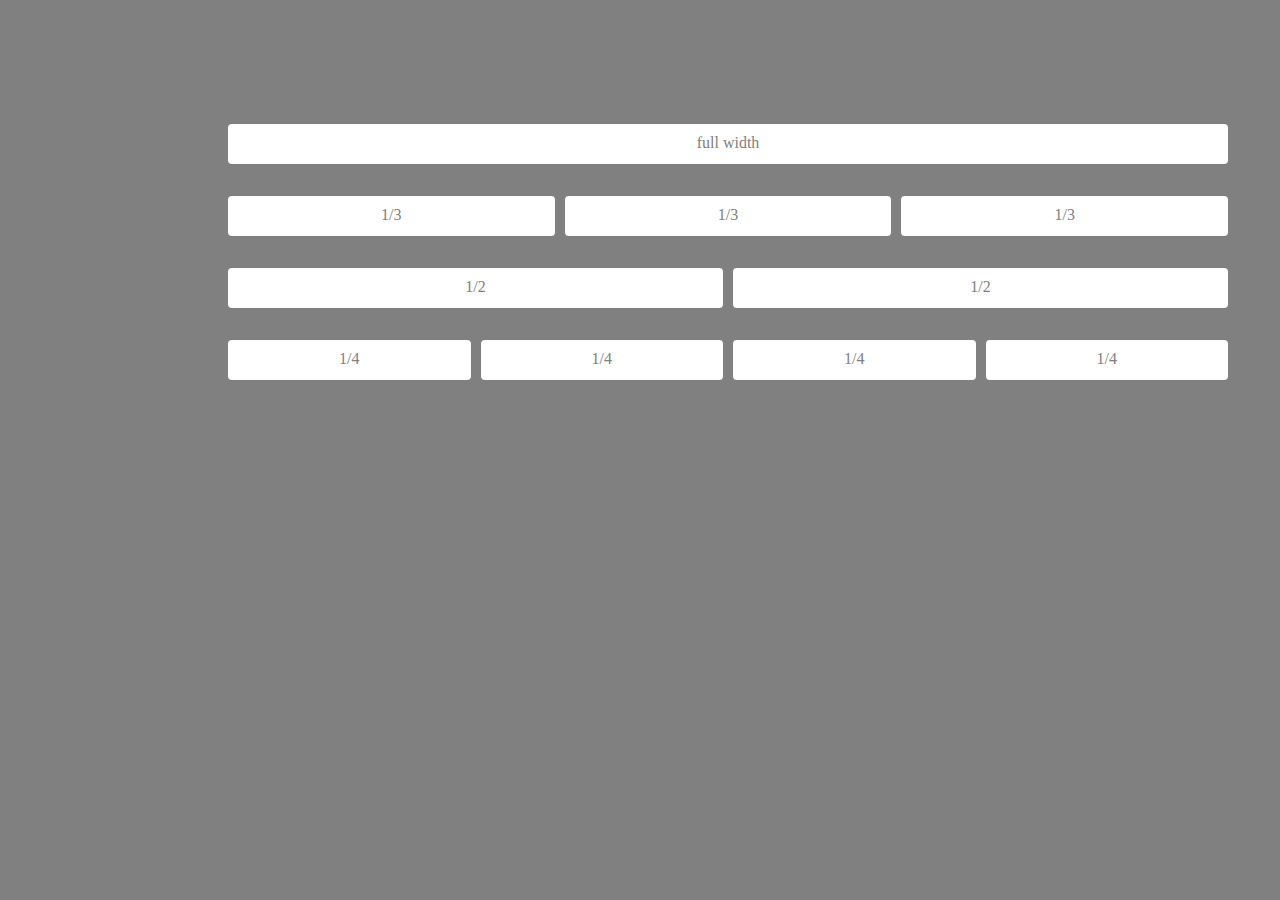
<file: 1/index.html>
<!DOCTYPE html>
<html lang="en">
<head>
    <meta charset="UTF-8">
    <meta name="viewport" content="width=\, initial-scale=1.0">
    <link rel="stylesheet" href="style.css">
    <title>task 3-1</title>
</head>
<body>
    <div class="container">
    <div class="full">
        <p class="fullp">full width</p>
    </div>
<div class="div2">
    <p class="p2">1/3</p>
    <p class="p2">1/3</p>
    <p class="p2">1/3</p>
</div>
<div class="div3">
    <p class="p3">1/2</p>
    <p class="p3">1/2</p>
</div>
<div class="div4">
    <p class="p4">1/4</p>
    <p class="p4">1/4</p>
    <p class="p4">1/4</p>
    <p class="p4">1/4</p>
</div>
</div>
</body>
</html>
</file>
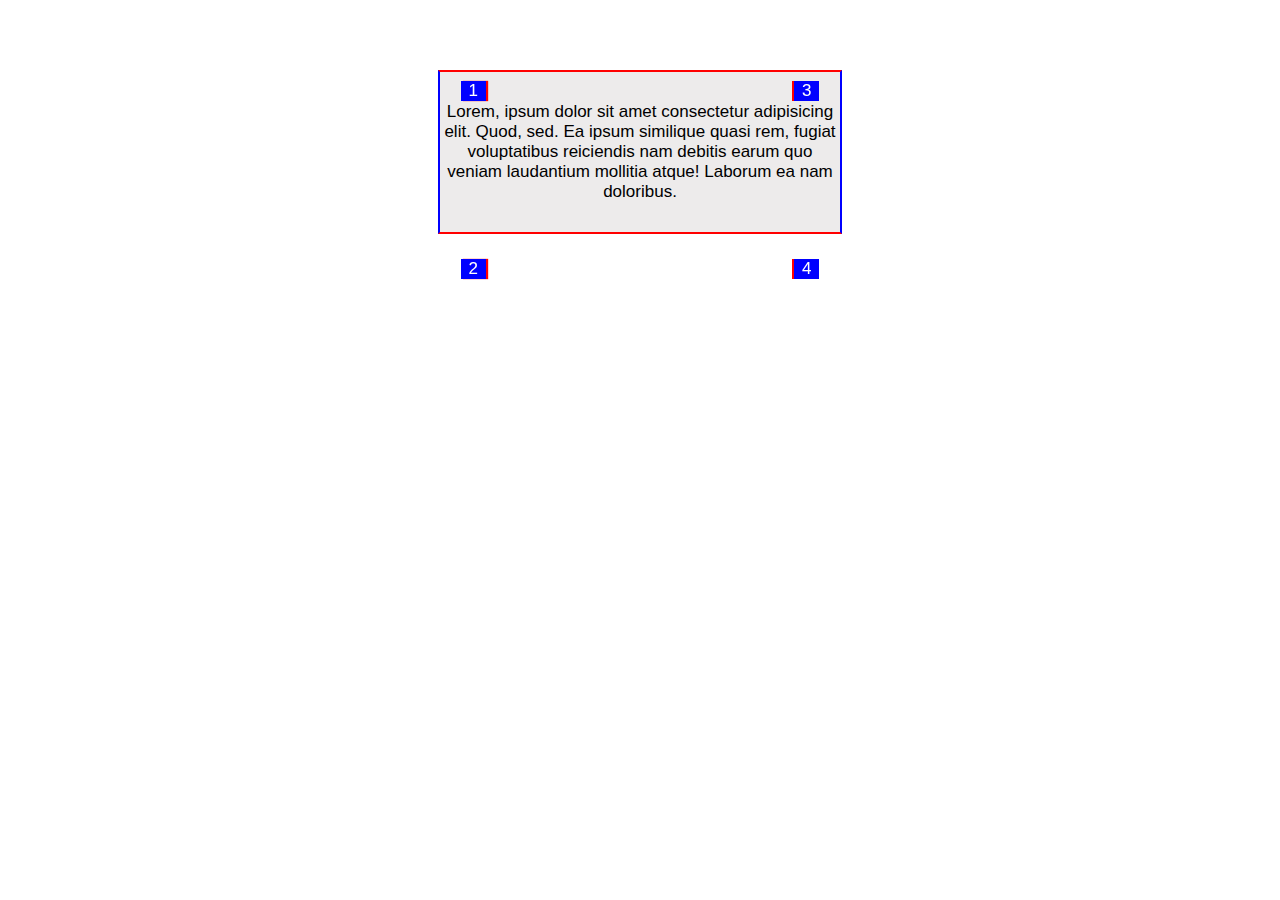
<file: 2/index.html>
<!DOCTYPE html>
<html lang="en">
<head>
    <meta charset="UTF-8">
    <meta name="viewport" content="width=device-width, initial-scale=1.0">
    <link rel="stylesheet" href="style.css">
    <title>2</title>
</head>
<body>
    <center>
    <div>
<br>
 Lorem, ipsum dolor sit amet consectetur adipisicing elit. Quod, sed. Ea
 ipsum similique quasi rem, fugiat voluptatibus reiciendis nam debitis
 earum quo veniam laudantium mollitia atque! Laborum ea nam doloribus.
 <br>
 <br>
 <span class="top-left">1</span>
 <span class="bottom-left">2</span>
 <span class="top-right">3</span>
 <span class="bottom-right">4</span>
</div>
</center>
</body>
</html>
</file>
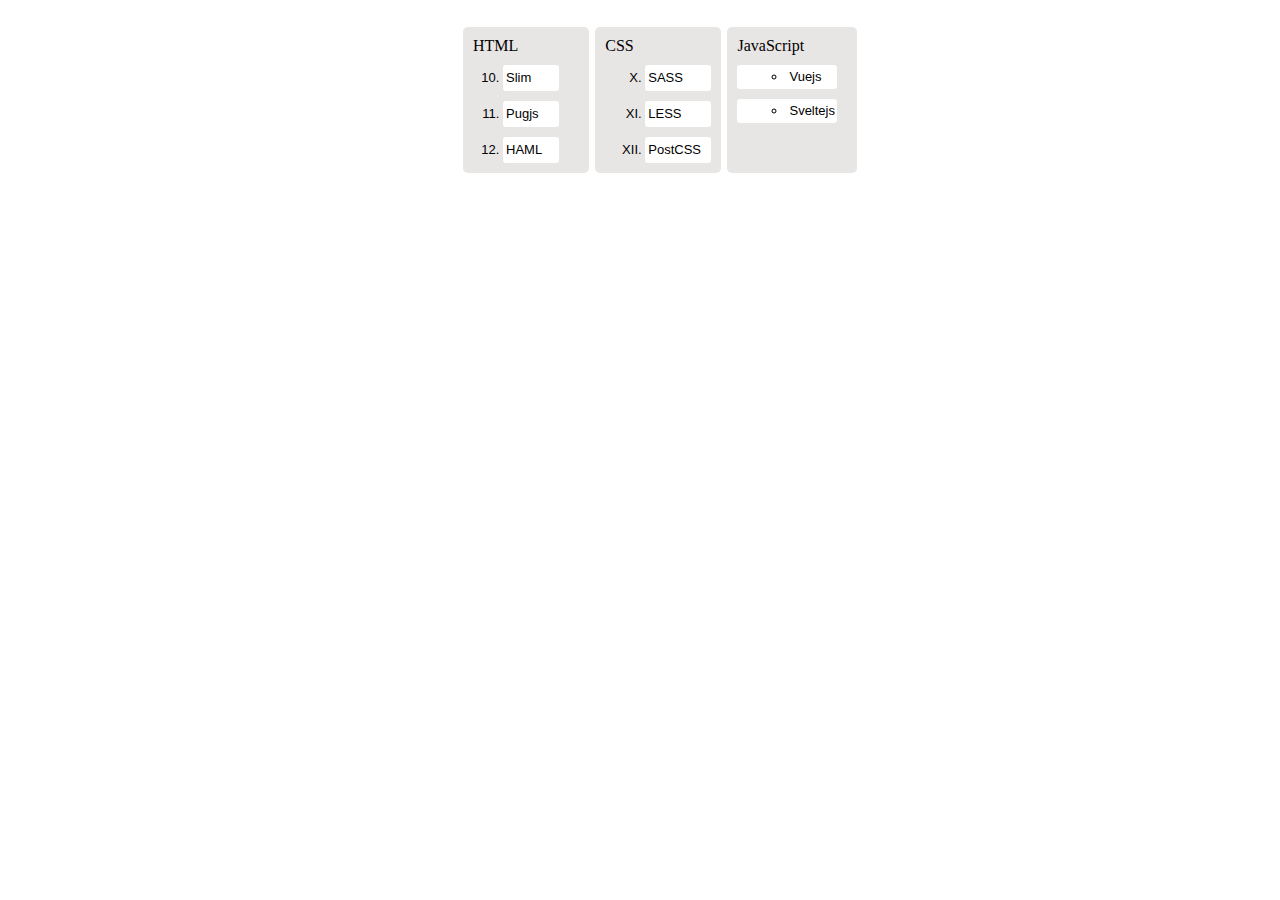
<file: 3/index.html>
<!DOCTYPE html>
<html lang="en">
<head>
    <meta charset="UTF-8">
    <meta name="viewport" content="width=device-width, initial-scale=1.0">
    <link rel="stylesheet" href="style.css">
    <title>3</title>
</head>
<body>
    <ul class="main">
 <li class="li1" type="none">
 HTML
 <ol type="1" start="10">
 <li class="i1">Slim</li>
 <li class="i1">Pugjs</li>
 <li class="i1">HAML</li>
 </ol>
 </li>
 <br>
 <li class="li1" type="none">
 CSS
 <ol class="ol2" type="I" start="10">
 <li class="ol1">SASS</li>
 <li class="ol1">LESS</li>
 <li class="ol1">PostCSS</li>
 </ol>
 </li>
 <br>
 <li class="li1" type="none">
 JavaScript
 <ul>
    <div>
 <li class="li3">Vuejs</li>
 </div>
 <div>
 <li class="li3">Sveltejs</li>
 </div>
 </ul>
 </li>
</ul>
</body>
</html>
</file>
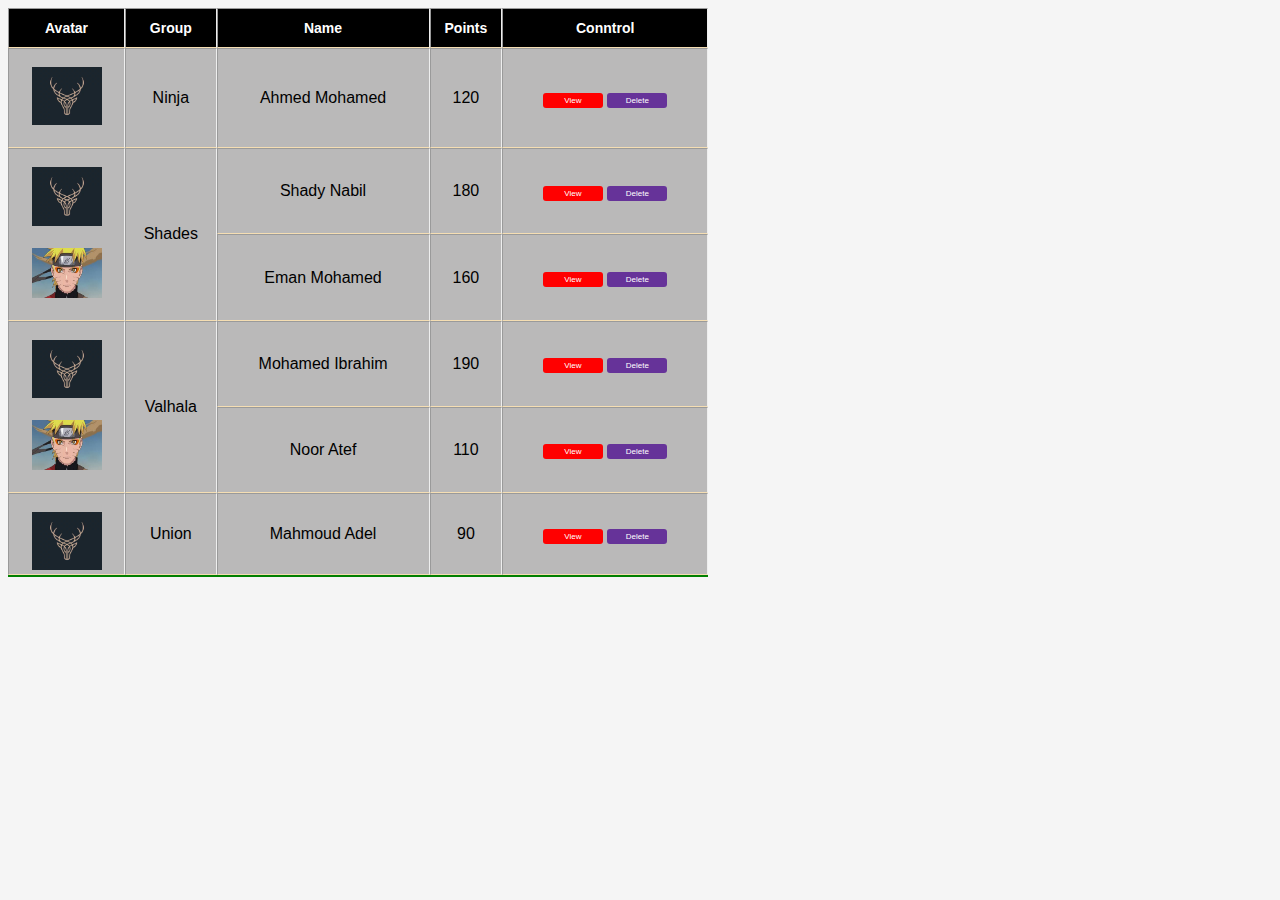
<file: 4/index.html>
<!DOCTYPE html>
<html lang="en">
  <head>
    <link rel="stylesheet" href="style.css" />
    <meta charset="UTF-8" />
    <meta name="viewport" content="width=device-width, initial-scale=1.0" />
    <title>4</title>
  </head>
  <body>
    <table border="1px" cellspacing="0" cellpadding="0">
      <thead>
        <tr>
          <th>Avatar</th>
          <th>Group</th>
          <th>Name</th>
          <th>Points</th>
          <th>Conntrol</th>
        </tr>
      </thead>
      <tbody>
        <tr>
          <td> <br>
            <img class="i1" src="img1.webp" alt="person1" /> <br><br></td>
          <td>Ninja</td>
          <td>Ahmed Mohamed</td>
          <td>120</td>
          <td>
            <button class="a1">View</button>
            <button class="a2">Delete</button>
          </td>
        </tr>
        <tr>
          <td rowspan="2">
            <br>
            <img class="i1" src="img1.webp" alt="person1"/><br><br>
        <img class="i3" src="img2.jpeg" alt="person2" />
        <br><br>
    </td>
          <td rowspan="2">Shades</td>
          <td>Shady Nabil</td>
          <td>180</td>
          <td>
            <button class="a1">View</button>
            <button class="a2">Delete</button>
          </td>
        </tr>
         <tr>
          <td>Eman Mohamed</td>
          <td>160</td>
          <td>
            <button class="a1">View</button>
            <button class="a2">Delete</button>
          </td>
        </tr>
 <tr>
          <td rowspan="2"> 
           <br> <img class="i1" src="img1.webp" alt="person1"/><br><br>
        <img class="i3" src="img2.jpeg" alt="person2" /><br><br>
    </td>
          <td rowspan="2">Valhala</td>
          <td>Mohamed Ibrahim</td>
          <td>190</td>
          <td>
           <button class="a1">View</button>
            <button class="a2">Delete</button>
          </td>
        </tr>
         <tr>
          <td>Noor Atef</td>
          <td>110</td>
          <td>
            <button class="a1">View</button>
            <button class="a2">Delete</button>
          </td>
        </tr>
        <tr>
<td>
  <br>
     <img class="i1" src="img1.webp" alt="person1" /><br>
</td>
<td>Union </td>
<td>Mahmoud Adel </td>
<td>90</td>
<td>
    <button class="a1">View</button>
            <button class="a2">Delete</button>
</td>
        </tr>
      </tbody>
    </table>
    <div></div>
  </body>
</html>
</file>
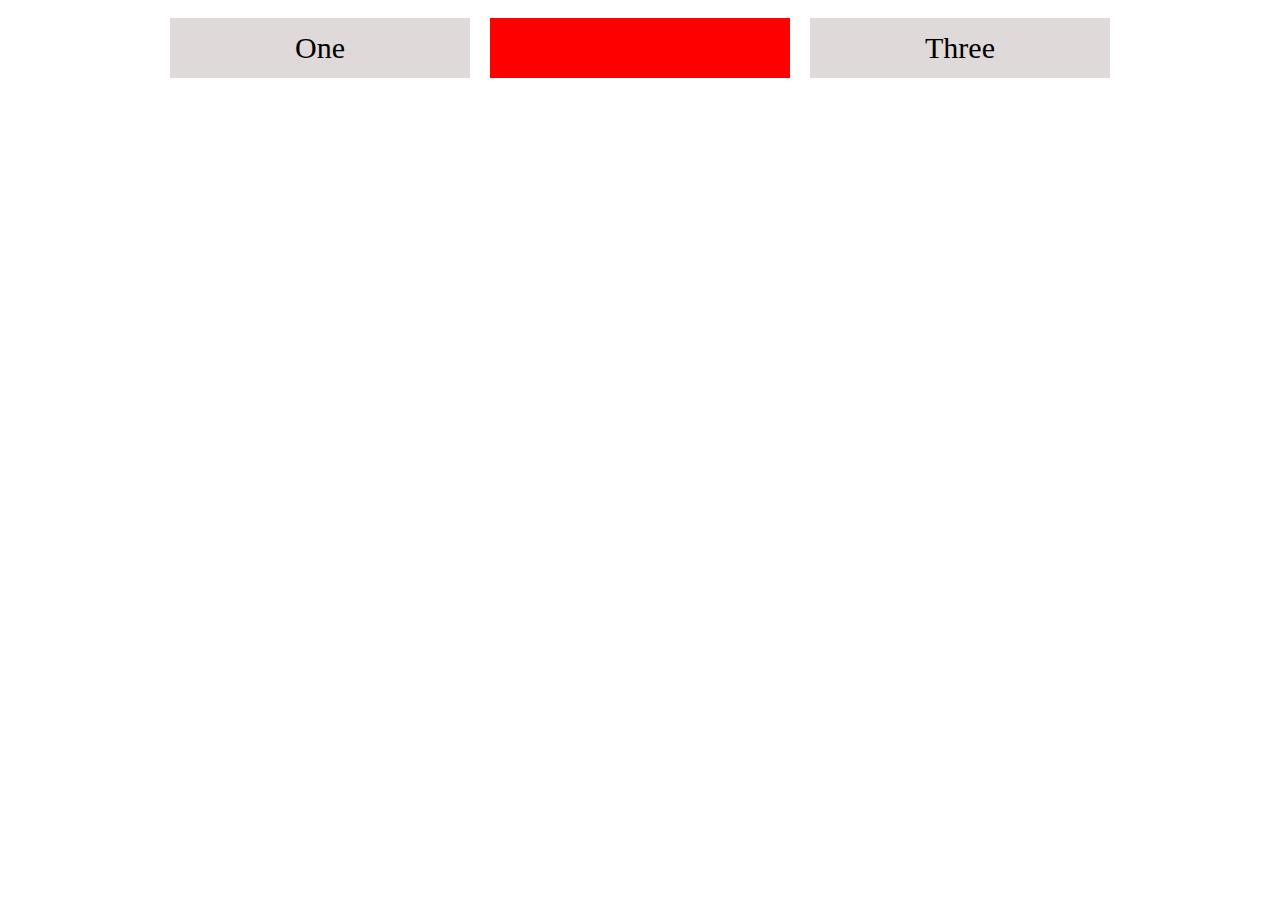
<file: 5/index.html>
<!DOCTYPE html>
<html lang="en">
<head>
    <meta charset="UTF-8">
    <link rel="stylesheet" href="style.css">
    <meta name="viewport" content="width=device-width, initial-scale=1.0">
    <title>5</title>
</head>
<body>
    <div class="div1">One</div>
<div class="div2"></div>
<div class="div3">Three</div>
</body>
</html>
</file>
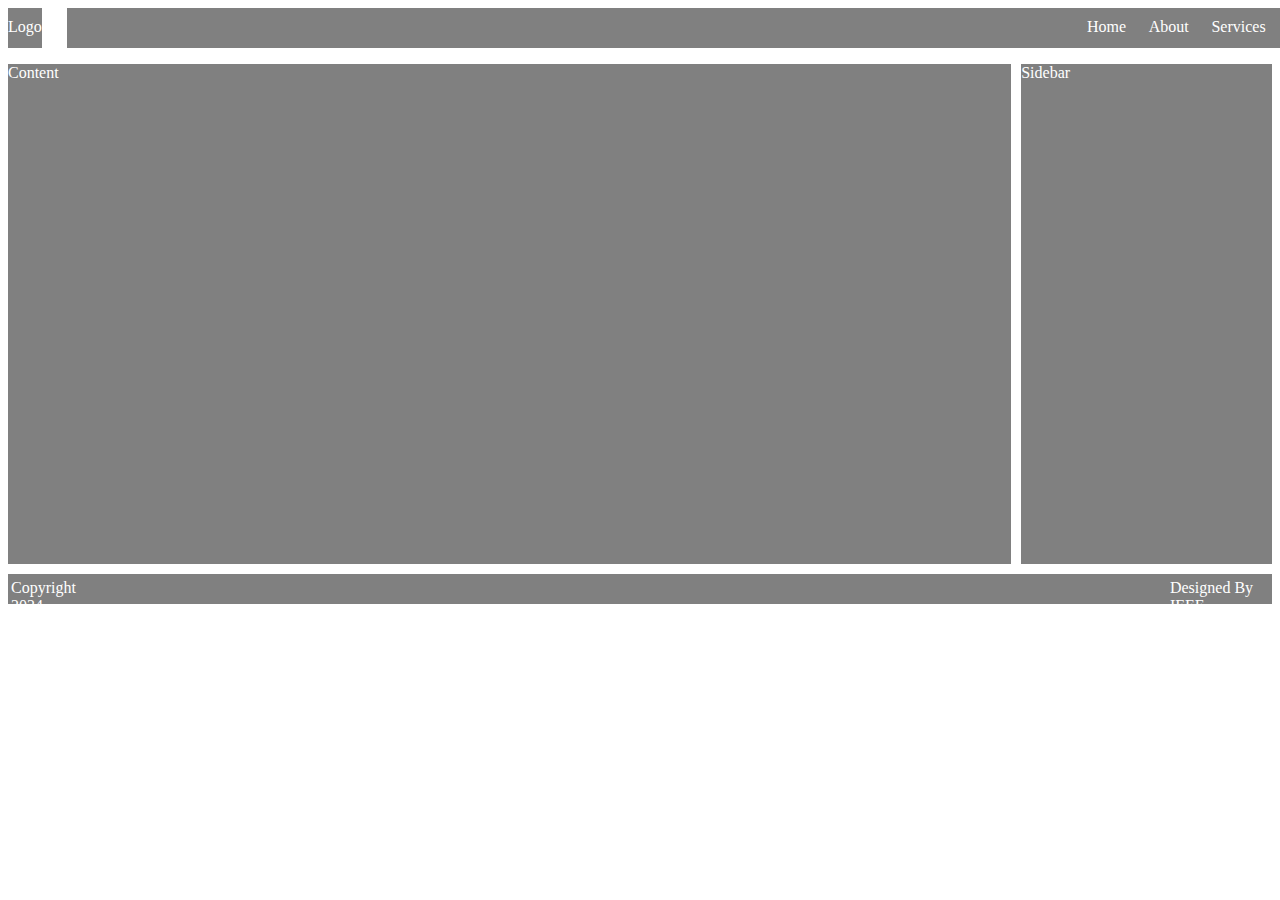
<file: 7/index.html>
<!DOCTYPE html>
<html lang="en">
<head>
    <meta charset="UTF-8">
    <link rel="stylesheet" href="style.css">
    <meta name="viewport" content="width=device-width, initial-scale=1.0">
    <title>Task 7</title>
</head>
<body>
<div class="page">
 <div class="header">
 <div class="logo">Logo</div>
 <ul class="links" type="none">
 <li>Home</li>
 <li>About</li>
 <li>Services</li>
 <li>Contact</li>
 </ul>
 </div>
 <div class="main-area">
 <div class="content">Content</div>
 <div class="sidebar">Sidebar</div>
 </div>
 <div class="footer">
 <div class="copyright">Copyright 2024</div>
 <div class="design">Designed By IEEE</div>
 </div>
</div>
</body>
</html>
</file>
<file: 1/style.css>
body{
    background-color: gray;
}
.container{
    width: 1000px;
    justify-content: center;
    padding-left: 220px;
    padding-top: 100px;
}
.fullp{
    padding: 10px;
       background-color: white;
    height: 20px;
     color: grey;
    border-radius: 4px;
    text-align: center;
    padding: 10px;
    justify-content: center;
}
.div2,.div3,.div4{
    display:flex;
    column-gap: 10px;
}


.p2{
    background-color: white;
    width: calc(1000px / 3);
    height: 20px;
     color: GREY;
    border-radius: 4px;
    text-align: center;
    padding: 10px;
}
.p3{
      background-color: white;
    width: calc(1000px / 2);
    height: 20px;
     color: grey;
    border-radius: 4px;
    text-align: center;
    padding: 10px;
    justify-content: center;
}
.p4{
        background-color: white;
    width:calc(1000px / 4);
    height: 20px;
     color: grey;
    border-radius: 4px;
    text-align: center;
    padding: 10px;
    justify-content: center;
}
</file>
<file: 2/style.css>
div{
    width: 400px;
    text-align: center;
    background-color:rgb(237, 235, 235);
    border: 2px solid;
    margin-top: 70px;
    padding-top: 10px;
    padding-bottom: 10px;
    font-size: 17px;
    border-top: 2px solid red;
    border-bottom: 2px solid red;
    border-right: 2px solid blue;
    border-left: 2px solid blue;
    font-family:'Gill Sans', 'Gill Sans MT', Calibri, 'Trebuchet MS', sans-serif;
}
.top-left{
    background-color: blue;
    color: white;
    width: 25px;
    height: 20px;
    position: fixed;
    top:09%;
    left: 36%;
    box-shadow: 2px 0px 1px red ;
}
.bottom-left{
   background-color: blue;
    color: white;
    width: 25px;
    height: 20px;
    position: fixed;
    bottom: 69%;
    left: 36%;
     box-shadow: 2px 0px 1px red ;
}
.top-right{
    background-color: blue;
    color: white;
    width: 25px;
    height: 20px;
    position: fixed;
    top: 9%;
    right: 36%;
    box-shadow: -2px 0px 0px 0px red ;
}
.bottom-right{
     background-color: blue;
    color: white;
    width: 25px;
    height: 20px;
    position: fixed;
    bottom: 69%;
    right: 36%;
    box-shadow: -2px 0px 0px 0px red ;
}
</file>
<file: 3/style.css>
body{
    display: flex;
    justify-content: center;
}
.main{
    width: 400px;
    display: flex;
    justify-content: space-between;
}
.li1{
    background-color: rgb(232, 229, 229);
    padding:10px;
    border-radius: 5px;
    width: calc(400px * 0.3);
    margin: 3px;
}
.i1{
    background-color: white;
    padding: 3px;
    line-height: 20px;
    width: 50px;
    margin-top: 10px;
    border-radius: 3px;
    font-size: 13px;
    margin-left: -10px;
    font-family:'Gill Sans', 'Gill Sans MT', Calibri, 'Trebuchet MS', sans-serif ;
    }

.ol1{
   background-color: white;
    padding: 3px;
    line-height: 20px;
    width: 90%;
    margin-top: 10px;
    border-radius: 3px;
    font-size: 13px;
    padding-left: -100px;
    font-family:'Gill Sans', 'Gill Sans MT', Calibri, 'Trebuchet MS', sans-serif ;
    }
    div{
        background-color: white;
    line-height: 20px;
    width: 100%;
    height: fit-content;
    margin-top: 10px;
    margin-left: -40px;
    border-radius: 3px;
    font-size: 13px;
    padding-left: 30px;
    font-family:'Gill Sans', 'Gill Sans MT', Calibri, 'Trebuchet MS', sans-serif ;
    }

    .li3{
         background-color: white;
    padding: 2px;
    line-height: 20px;
    height: fit-content;
    border-radius: 3px;
    font-size: 13px;
   margin-left: 20px;
   margin-right: 10px;
    font-family:'Gill Sans', 'Gill Sans MT', Calibri, 'Trebuchet MS', sans-serif ;
    }
</file>
<file: 4/style.css>
body{
    background-color:whitesmoke;
}
thead{
    height: 40px;
    font-size: 14px;
     background-color: black;
    color: white;
    font-family: 'Segoe UI', Tahoma, Geneva, Verdana, sans-serif;
}
table{
    width: 700px;
    border: none;
    text-align: center;
    background-color: rgba(148, 147, 147, 0.611);
    border-bottom-color: wheat;
}
td{
     font-family: 'Segoe UI', Tahoma, Geneva, Verdana, sans-serif;
}
.i1{
    width: 70px;
}
.i3{
    width: 70px;
    height: 50px;
}
.a1{
   background-color: red;
    color: white;
    font-size: 8px;
    height: 15px;
    width: 60px;
    border: none;
    border-radius: 3px;
     font-family: 'Segoe UI', Tahoma, Geneva, Verdana, sans-serif;
}
.a2{
  background-color: rebeccapurple;
    color: white;
    font-size: 8px;
    height: 15px;
    width: 60px;
    border-radius: 3px;
    border: none;
     font-family: 'Segoe UI', Tahoma, Geneva, Verdana, sans-serif;
}
.a1:hover{
    background-color: grey;
    cursor: pointer;
}
.a2:hover{
  background-color: grey;
    cursor: pointer;
}
div{
    background-color: green;
    width: 700px;
    height: 2px;
}
</file>
<file: 5/style.css>
body{
    display: flex;
    justify-content: center;
}
.div2{
    background-color: red;
    height: 60px;
    width: 300px;
    margin:10px;
}
.div1,.div3 {
    width:300px;
    display: flex;
    align-items: center;
    justify-content: center;
    height: 60px;
    color: black;
    font-size: 30px;
    background-color: rgb(224, 217, 217);
    margin: 10px;
}
</file>
<file: 7/style.css>
.header {
  display: flex;
}
.logo {
  background-color: grey;
  height: 30px;
  width: 20%;
  text-align: center;
  padding-top: 10px;
  color: white;
}
.links {
  background-color: grey;
  height: 30px;
  width: 20%;
  text-align: center;
  padding-top: 10px;
  color: white;
  width: 75%;
  margin-top: 0px;
  margin-left: 20px;
  display: flex;
  width: 90%px;
  padding-left: 1000px;
  margin-left: 2%;
}
li {
  list-style-type: none;
  margin-left: 20px;
  margin-right: 20px;
  margin-right: 1%;
  color: white;
}
.main-area {
  display: flex;
  flex-direction: row;
  justify-content: center;
  color: white;
}
.content {
  background-color: gray;
  width: 80%;
  height: 500px;
  margin-left: -0px;
}
.sidebar {
  background-color: gray;
  width: 20%;
  height: 500px;
  margin-left: 10px;
}
.footer {
  background-color: gray;
  margin-top: 10px;
  height: 30px;
  display: flex;
  color: white;
}
.design {
  margin-left: 85%;
  margin-top: 5px;
}
.copyright{
     margin-top: 5px;
  justify-items: flex-end;
  padding-left: 3px;
}
</file>
